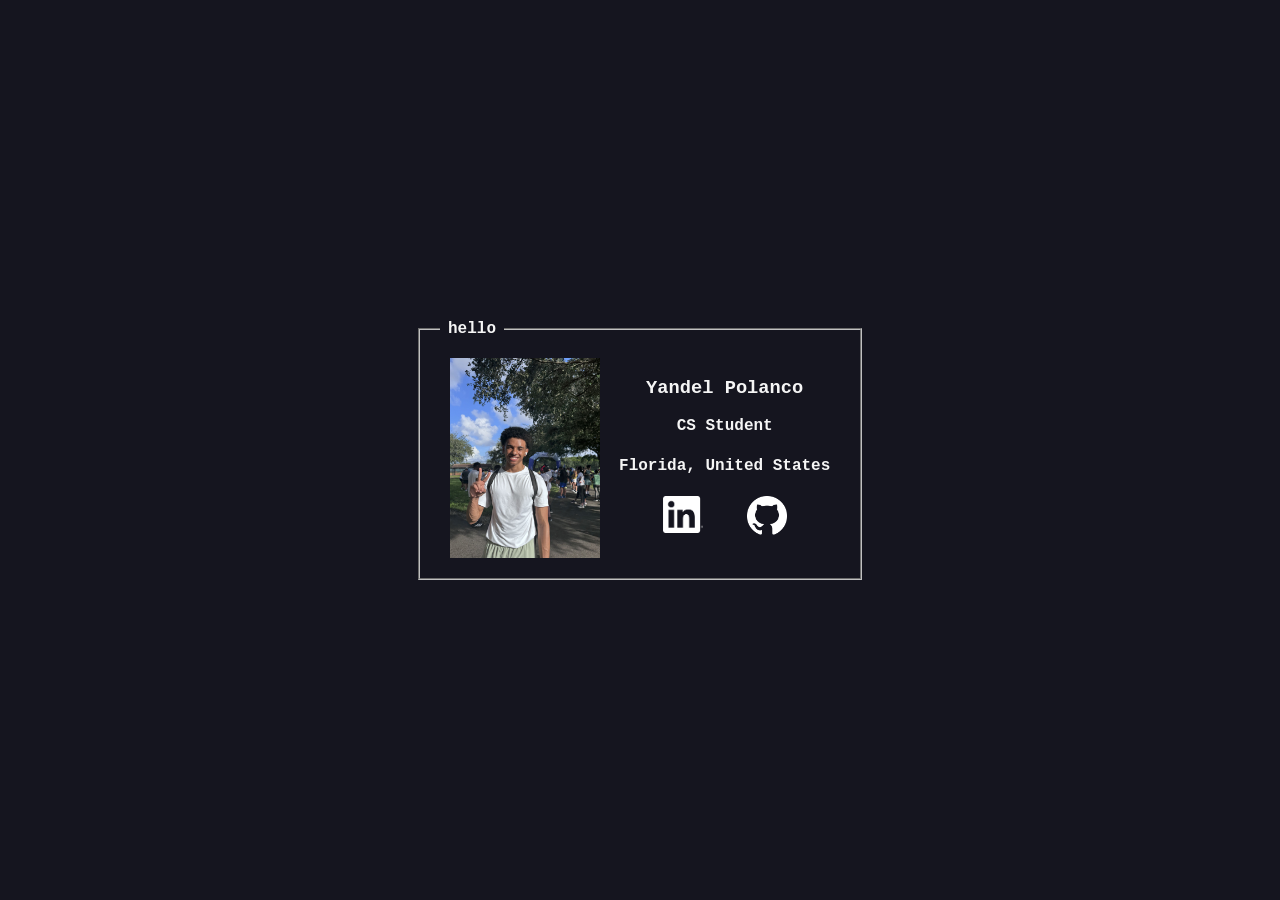
<file: index.html>
<!DOCTYPE html>
<html lang="en">
<head>
    <meta charset="UTF-8">
    <link rel="stylesheet" href="styles.css" />
</head>
<body>
    <fieldset class="card">
            <legend> hello </legend> 
            <div class="avatar" alt="Picture of Yandel Polanco holding up a peace sign with his hand and smiling"></div>
            <div>
                <h3>Yandel Polanco</h3>
                <p>CS Student</p>
                <h4>Florida, United States</h4>
                <div class="btn-ctn">
                    <a class="img-btn" target="_blank" href="https://www.linkedin.com/in/yp06">
                        <img class="img-btn"src="./images/InBug-White.png">
                    </a>
                    <a class="img-btn" target="_blank" href="https://github.com/yandelp">
                        <img class="img-btn" src="./images/GitHub_Invertocat_White.png">
                    </a>
                </div>
            </div>
        </fieldset>
    </body>
</html>
</file>
<file: styles.css>
body {
    margin: 0;
    font-weight: 600;
    font-family: 'Courier New', Courier, monospace;
    background: #15151F;
    color: whitesmoke;
    display: flex;
    align-items: center;
    justify-content: center;
}

html,body{
    height:100%;
    width:100%;
}

legend {
    text-align: left;
    color: whitesmoke;
    padding: 0 8px;
    background: #15151F;
}

.avatar {
    width: 150px;
    height: 200px;
    background-image: url('images/image1.jpg');
    background-size: cover;
}

.avatar:hover {
    transform: scale(1.1);
    transition: transform 0.3s ease-in-out;
    background-image: url('images/image.jpg');
}

.btn-ctn {
  display: flex;
  justify-content: space-evenly;
}

.img-btn{
  width: 40px;     
  text-decoration: none;
}

.card {
    width: 400px;
    margin: 0 auto;
    padding: 20px;
    display: flex;
    justify-content: space-around;
    text-align: center;
}
</file>
